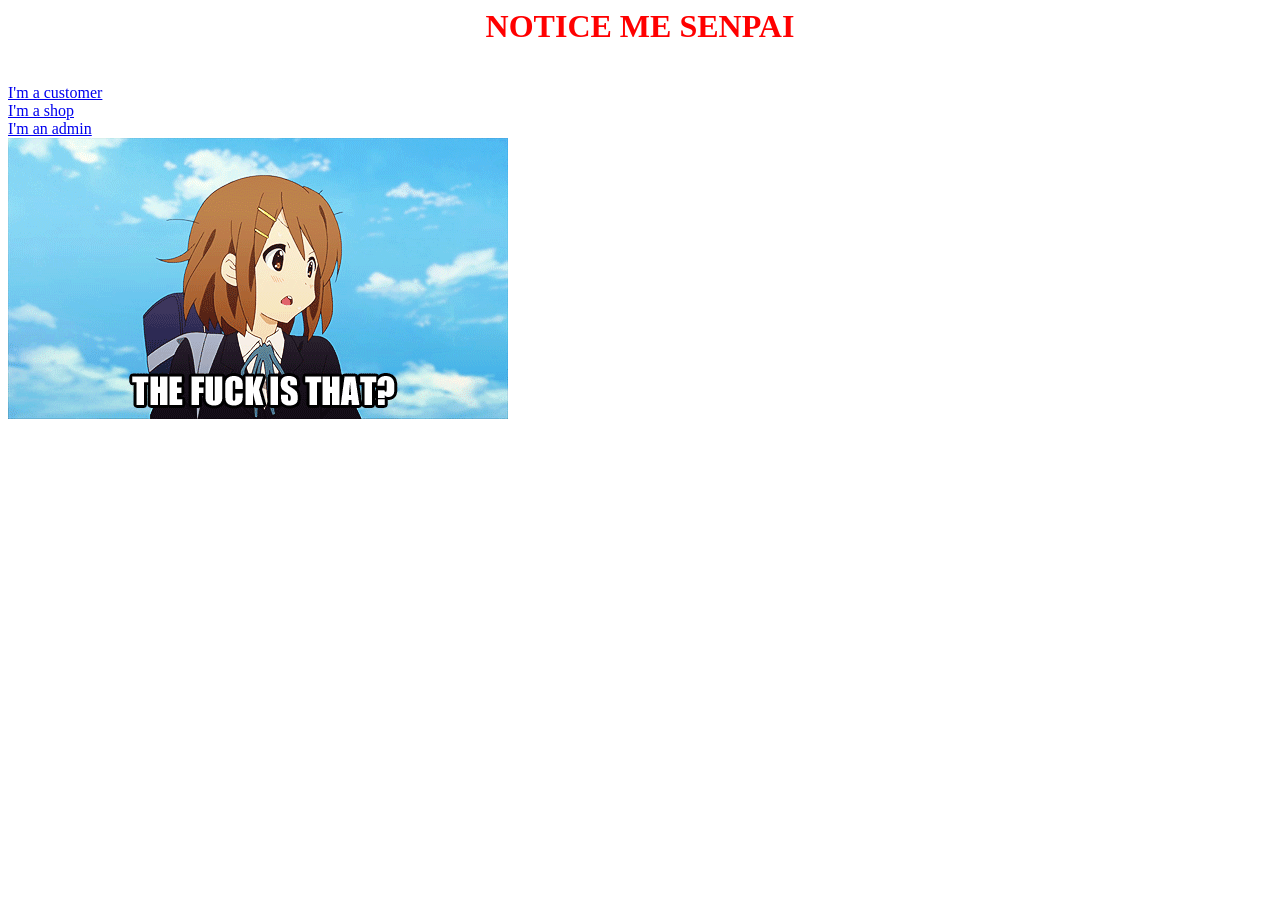
<file: index.html>
<html>
	<head>
		<title>sg50port</title>
		<link type="text/css" rel="stylesheet" href="/css/style.css">
		<script src="/js/script.js"></script>
	</head>
	<body>
		<h1>NOTICE ME SENPAI</h1><br>
		
		<a href="/customer">I'm a customer</a><br>
		<a href="/shop">I'm a shop</a><br>
		<a href="/admin">I'm an admin</a><br>
		<img src="img/senpai.gif" />
	</body>
</html>
</file>
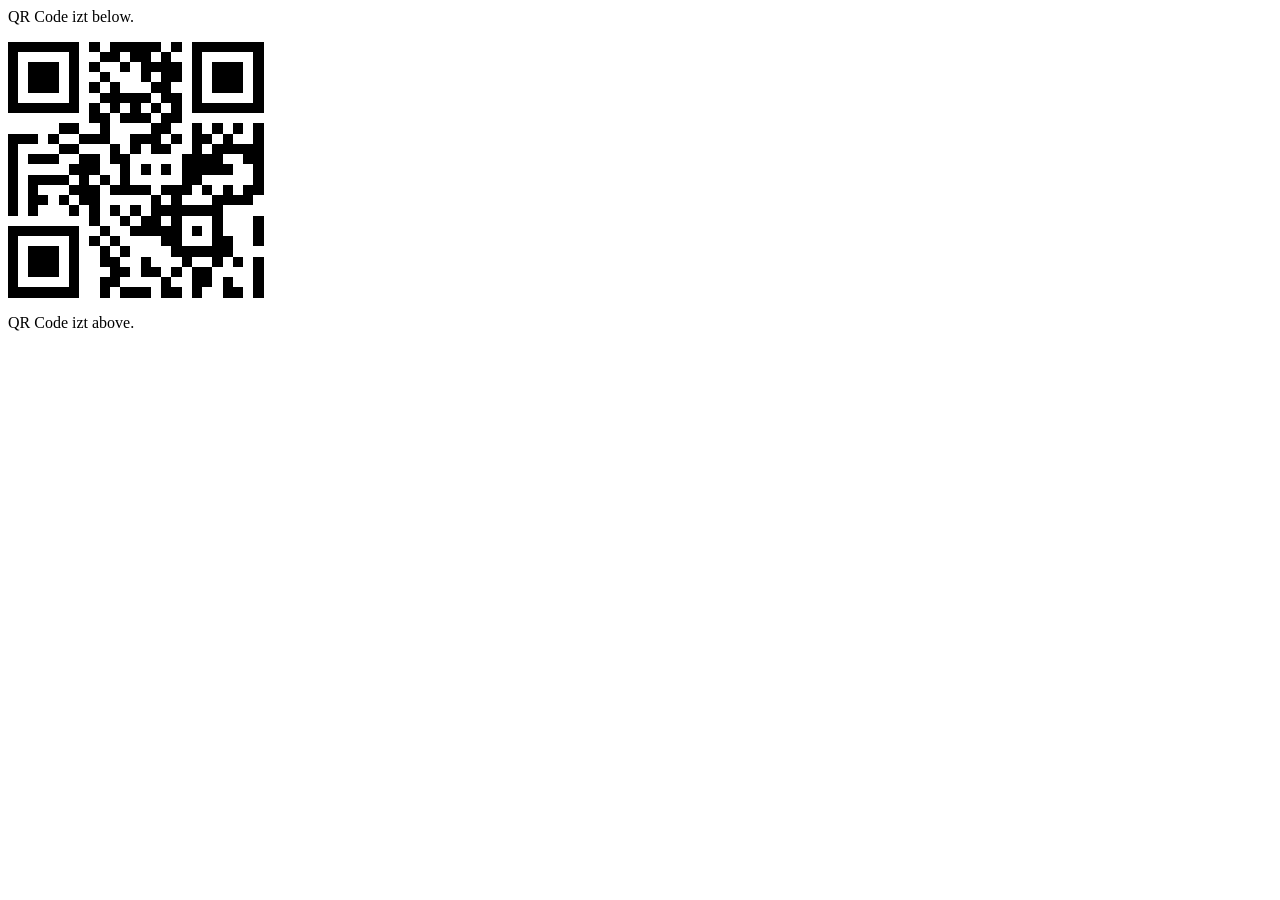
<file: QRGen.html>
<html>
	<header>
	<script src="Scripts/jquery-2.1.4.min.js"></script>
	<script src="Scripts/qrcode.min.js"></script>
	<script> 
		$(document).ready(function ()
		{
			var qrcode = new QRCode("qrcode", 	// Id to replace
				{
					text: "KEN SAMA",			// Text in code
					width: 256,					// Width 
					height: 256,				// Height
					colorDark: "black",			// Default black, dont change, dont seem to be readable if i change to other colour for my phone
					colorLight: "white",		// Default white
					correctLevel: QRCode.CorrectLevel.H		// ECC level. Higher = more data, but we can afford to have it. Ref http://www.qrstuff.com/blog/2011/12/14/qr-code-error-correction
			});
		
		});
	</script>
</header>
<body>
	<p>QR Code izt below.</p>
	<div id="qrcode"></div>
	<p>QR Code izt above.</p>
</body>
</html>
</file>
<file: css/style.css>
h1{
	text-align: center;
	color:red;
}
</file>
